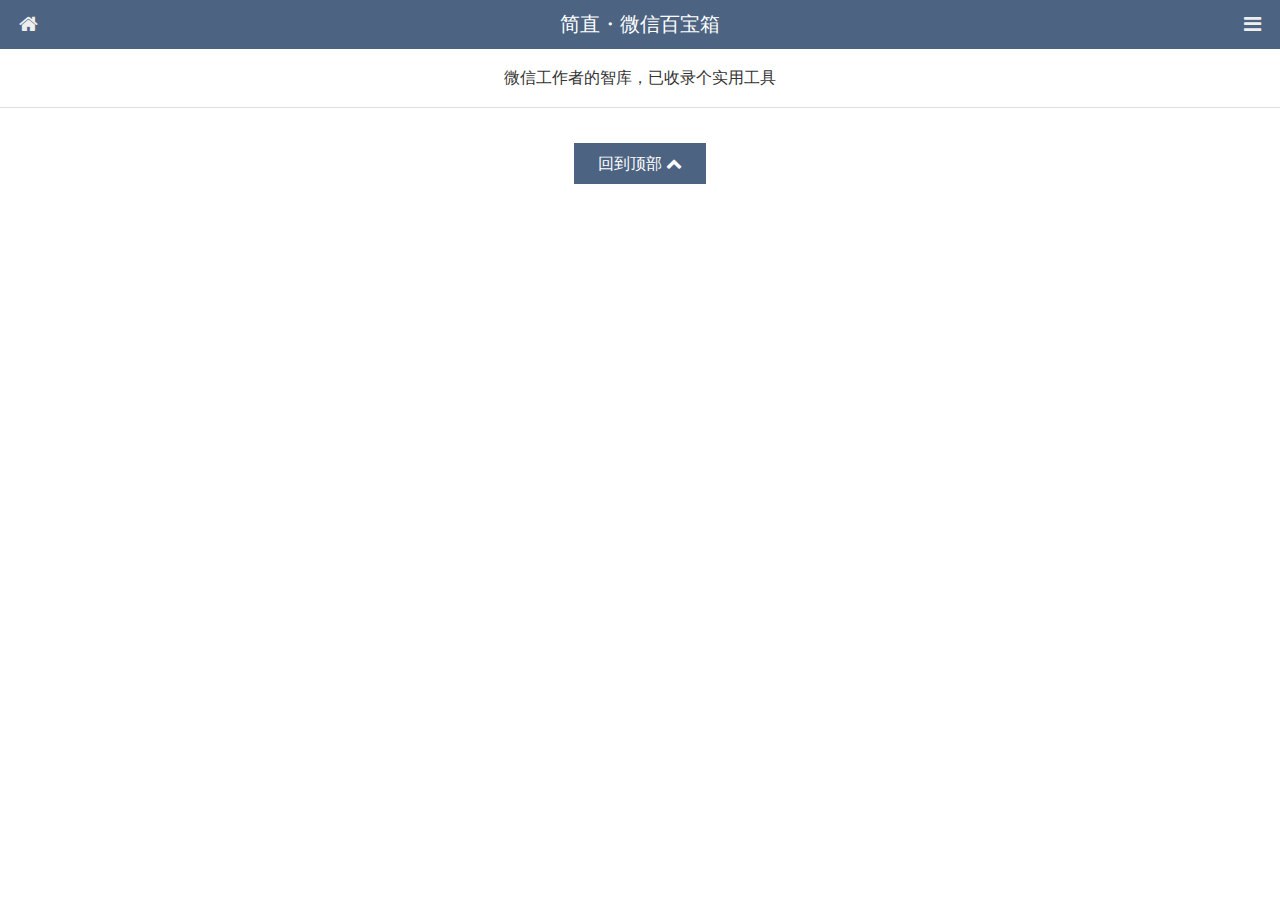
<file: index.html>
﻿<!doctype html>
<html class="no-js">
<head>
  <meta charset="utf-8">
  <meta http-equiv="X-UA-Compatible" content="IE=edge">
  <meta name="description" content="微信工作者的智库">
  <meta name="keywords" content="微信运营,微信工具,微信营销,微信智库">
  <meta name="viewport"
        content="width=device-width, initial-scale=1, maximum-scale=1, user-scalable=no">
  <title>简直・微信百宝箱</title>

  <!-- Set render engine for 360 browser -->
  <meta name="renderer" content="webkit">

  <!-- No Baidu Siteapp-->
  <meta http-equiv="Cache-Control" content="no-siteapp"/>

  <link rel="icon" type="image/png" href="assets/i/favicon.png">

  <!-- Add to homescreen for Chrome on Android -->
  <meta name="mobile-web-app-capable" content="yes">
  <link rel="icon" sizes="192x192" href="assets/i/app-icon72x72@2x.png">

  <!-- Add to homescreen for Safari on iOS -->
  <meta name="apple-mobile-web-app-capable" content="yes">
  <meta name="apple-mobile-web-app-status-bar-style" content="black">
  <meta name="apple-mobile-web-app-title" content="Amaze UI"/>
  <link rel="apple-touch-icon-precomposed" href="assets/i/app-icon72x72@2x.png">

  <!-- Tile icon for Win8 (144x144 + tile color) -->
  <meta name="msapplication-TileImage" content="assets/i/app-icon72x72@2x.png">
  <meta name="msapplication-TileColor" content="#0e90d2">

  <link rel="stylesheet" href="assets/css/amazeui.min.css">
  <link rel="stylesheet" href="assets/css/app.css">
  <script src="https://cdn1.lncld.net/static/js/av-mini-0.5.5.js"></script>
<style>
.am-header-default {
background: #4C6381;
}
h2 {
  color: #4C6381;
}
a {
  color: #999;
}

.am-accordion-basic .am-active .am-accordion-title {
color: #4C6381;
}
.am-gotop-default a {
background: #4C6381;
}
</style>
</head>
<body style="-webkit-app-region: drag">


  <header data-am-widget="header"
          class="am-header am-header-default">
      <div class="am-header-left am-header-nav">
          <a href="/" class="">

                <i class="am-header-icon am-icon-home"></i>
          </a>
      </div>

      <h1 class="am-header-title">
          <a href="#title-link" class="">
            简直・微信百宝箱
          </a>
      </h1>

<!-- 链接触发器， href 属性为目标元素 ID -->
      <div class="am-header-right am-header-nav">
          <a href="#rightpanel" data-am-offcanvas class="">

                <i class="am-header-icon am-icon-bars"></i>
          </a>
      </div>
  </header>

	<p class="am-kai" style="text-align:center;">
		微信工作者的智库，已收录<span class="number"></span>个实用工具
	</p>

  <hr data-am-widget="divider" style="" class="am-divider am-divider-default" />

	<script>window._bd_share_config={"common":{"bdSnsKey":{},"bdText":"","bdMini":"2","bdMiniList":false,"bdPic":"","bdStyle":"0","bdSize":"32"},"slide":{"type":"slide","bdImg":"4","bdPos":"right","bdTop":"100"}};with(document)0[(getElementsByTagName('head')[0]||body).appendChild(createElement('script')).src='http://bdimg.share.baidu.com/static/api/js/share.js?v=89860593.js?cdnversion='+~(-new Date()/36e5)];</script>


  <div class="am-g doc-am-g">
    <div id="sites" data-am-widget="list_news" class=" am-list-news am-list-news-default">
    </div>
  </div>


  <div data-am-widget="gotop" class="am-gotop am-gotop-default" >
    <a href="#top" title="回到顶部">
        <span class="am-gotop-title">回到顶部</span>
          <i class="am-gotop-icon am-icon-chevron-up"></i>
    </a>
  </div>

  <footer data-am-widget="footer"
          class="am-footer am-footer-default"
           data-am-footer="{  }">
    <div class="am-footer-miscs ">

    </div>
  </footer>





<!-- 侧边栏内容 -->
<div id="rightpanel" class="am-offcanvas">
  <div class="am-offcanvas-bar am-offcanvas-bar-flip">
    <div class="am-offcanvas-content">
        部分网站需要在PC上打开，才能正常扫码
        <br>
    </div>
  </div>
</div>


<!--[if (gte IE 9)|!(IE)]><!-->
<script src="assets/js/jquery.min.js"></script>
<!--<![endif]-->
<!--[if lte IE 8 ]>
<script src="http://libs.baidu.com/jquery/1.11.3/jquery.min.js"></script>
<script src="http://cdn.staticfile.org/modernizr/2.8.3/modernizr.js"></script>
<script src="assets/js/amazeui.ie8polyfill.min.js"></script>
<![endif]-->
<script src="assets/js/amazeui.min.js"></script>
</body>

<script type="text/javascript">

var totalClick = 0;

AV.initialize("kxrd1de8hg4tbhzie32q2ifck6iuccaukw2i4umxmms34fnv", "zpd95yj3t91mdcmqhcq2b3dbd8vsk253fekigphi2jp8nisj");

var types = [];
var Sites = AV.Object.extend("sites");
var query = new AV.Query(Sites);
query.descending("click");
query.limit(1000);
query.find({
  success: function(results) {
    var number = results.length;
    $('.number').append(number);

    var ulnew = '<div class="am-u-sm-12 am-u-md-4 am-u-lg-3 am-list-news-hd am-cf"> <div class="am-list-news-hd am-cf"><a href="https://jinshuju.net/f/0l3mpb" target="_blank"><h2>最新收录</h2><span class="am-list-news-more am-fr">提交 &raquo;</span></a></div><div class="am-list-news-bd"><ul class="am-list top5" data-cat="new"></ul></div> </div>';
    $('#sites').append(ulnew);

    for (var i = 0; i < results.length; i++) {
      var obj = results[i];
      var url = obj.get('url');
      var name = obj.get('name');
      var type = obj.get('type');
      var click = obj.get('click');
          totalClick += click;
      var use = obj.get('use');
      var active = obj.get('active');
      if($.inArray(type, types) < 0 && active == 1){
        types.push(type);
        var ul = '<div class="am-u-sm-12 am-u-md-4 am-u-lg-3 am-list-news-hd am-cf"> <div class="am-list-news-hd am-cf"><a href="/cat.html?cat=' + type + '"> <h2>' + type + ' TOP5</h2><span class="am-list-news-more am-fr">更多 &raquo;</span></a></div><div class="am-list-news-bd"> <ul class="am-list top5" data-cat="' + type + '"></ul></div> </div>';
        $('#sites').append(ul);
      }

      var li = '<li class="am-g am-list-item-dated"><a class="am-list-item-hd" target="_blank" href="/p.html?id=' + obj.id + '" data-click="' + click + '" ontouchstart="add(\'' + obj.id + '\', ' + click + ');" onclick="add(\'' + obj.id + '\', ' + click + ');" target="_blank">' + name + '<span class="am-list-date">' + use + '/' + click + '</span></a></li>';
      if($('ul[data-cat="' + type + '"].top5 li').length<5){
        $('ul[data-cat="' + type + '"].top5').append(li);
      } else {
        $('ul[data-cat="' + type + '"].else').append(li);
      }
      if(i>=results.length-5){
        $('ul[data-cat="new"].top5').append(li);
      }
    }

    var opt = {
      title: number + '个实用微信运营工具，被点击过' + totalClick + '次|简直・微信百宝箱',
      imgUrl: 'http://icewent.qiniudn.com/wx5s/zxl.jpg',
      success: function() {
      },
      cancel: function() {
      }
    };
    SM_TRACK.setTimeLine(opt);

    var opt = {
      title: number + '个实用微信运营工具，被点击过' + totalClick + '次|简直・微信百宝箱',
      imgUrl: 'http://icewent.qiniudn.com/wx5s/zxl.jpg',
      desc: '随身携带，随查随用，微信运营人员必备，做微信必须知道的网站',
      success: function() {
      },
      cancel: function() {
      }
    };
    SM_TRACK.setAppMessage(opt);


  },
  error: function(error) {
    alert("Error: " + error.code + " " + error.message);
  }
});

function add(objid, click){

  console.log(objid);
        var query = new AV.Query(Sites);

        query.get(objid, {
          success: function(a) {
            a.set("click", click + 1);
            a.save(null, {
              error: function(userAgain, error) {
                // This will error, since the AV.User is not authenticated
              }
            });
          }
        });


}


</script>


<script type="text/javascript">
var _smq = _smq || [];
_smq.push(['_setAccount', '3c65513', new Date()]);
_smq.push(['pageview']);

(function() {
  var sm = document.createElement('script'); sm.type = 'text/javascript'; sm.async = true;
  sm.src = ('https:' == document.location.protocol ? 'https://' : 'http://') + 'cdnmaster.com/sitemaster/collect.js';
  var s = document.getElementsByTagName('script')[0]; s.parentNode.insertBefore(sm, s);
})();


</script>
</html>
</file>
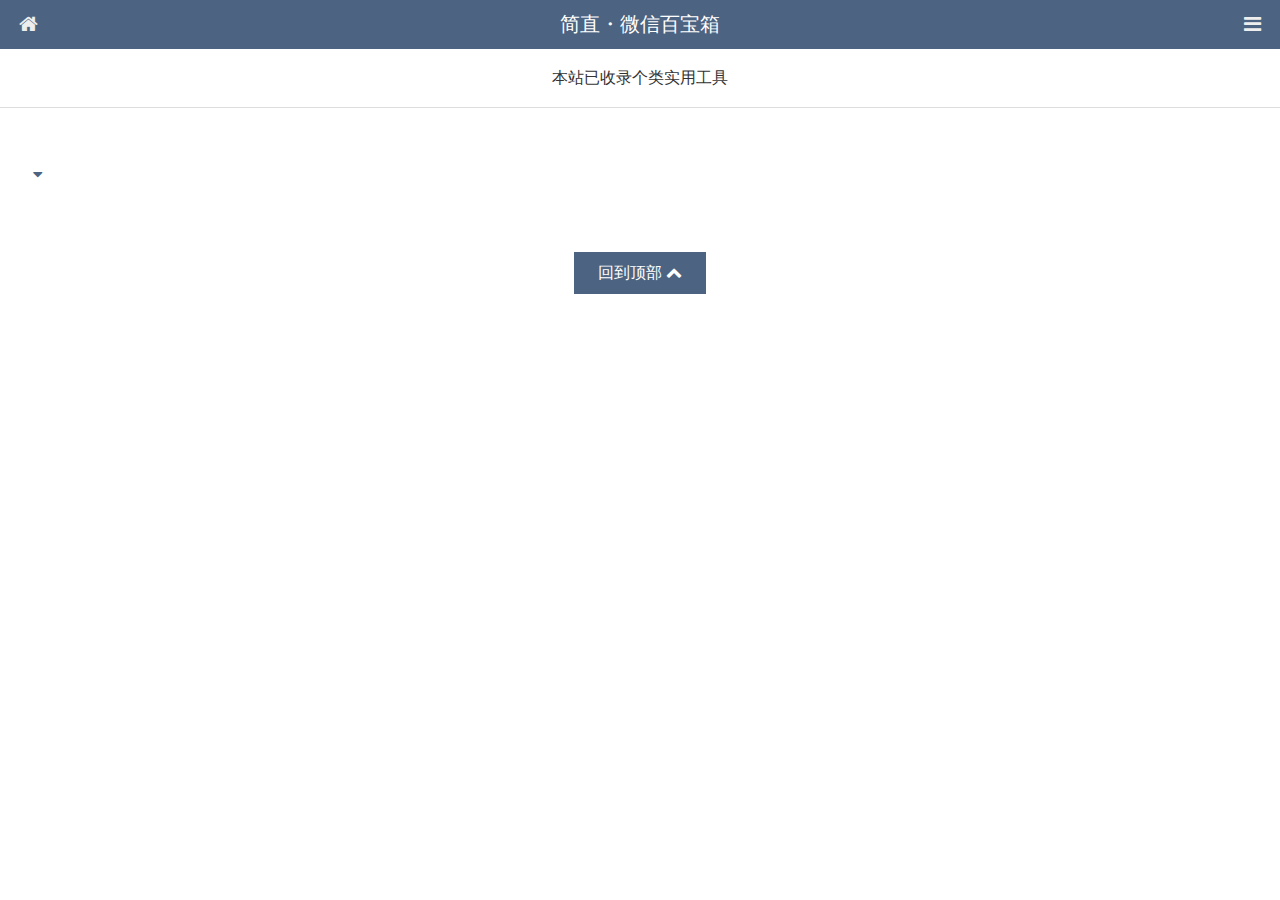
<file: cat.html>
﻿<!doctype html>
<html class="no-js">
<head>
  <meta charset="utf-8">
  <meta http-equiv="X-UA-Compatible" content="IE=edge">
  <meta name="description" content="微信工作者的智库">
  <meta name="keywords" content="微信运营,微信工具,微信营销,微信智库">
  <meta name="viewport"
        content="width=device-width, initial-scale=1, maximum-scale=1, user-scalable=no">
  <title>简直・微信百宝箱</title>

  <!-- Set render engine for 360 browser -->
  <meta name="renderer" content="webkit">

  <!-- No Baidu Siteapp-->
  <meta http-equiv="Cache-Control" content="no-siteapp"/>

  <link rel="icon" type="image/png" href="assets/i/favicon.png">

  <!-- Add to homescreen for Chrome on Android -->
  <meta name="mobile-web-app-capable" content="yes">
  <link rel="icon" sizes="192x192" href="assets/i/app-icon72x72@2x.png">

  <!-- Add to homescreen for Safari on iOS -->
  <meta name="apple-mobile-web-app-capable" content="yes">
  <meta name="apple-mobile-web-app-status-bar-style" content="black">
  <meta name="apple-mobile-web-app-title" content="Amaze UI"/>
  <link rel="apple-touch-icon-precomposed" href="assets/i/app-icon72x72@2x.png">

  <!-- Tile icon for Win8 (144x144 + tile color) -->
  <meta name="msapplication-TileImage" content="assets/i/app-icon72x72@2x.png">
  <meta name="msapplication-TileColor" content="#0e90d2">

  <link rel="stylesheet" href="assets/css/amazeui.min.css">
  <link rel="stylesheet" href="assets/css/app.css">
  <script src="https://cdn1.lncld.net/static/js/av-mini-0.5.5.js"></script>
<style>
.am-header-default {
background: #4C6381;
}
a {
  color: #999;
}

.am-accordion-basic .am-active .am-accordion-title {
color: #4C6381;
}
.am-gotop-default a {
background: #4C6381;
}
</style>
</head>
<body>


  <header data-am-widget="header"
          class="am-header am-header-default">
      <div class="am-header-left am-header-nav">
          <a href="/" class="">
              <i class="am-header-icon am-icon-home"></i>
          </a>
      </div>

      <h1 class="am-header-title">
          <a href="/" class="">
            简直・微信百宝箱
          </a>
      </h1>

      <div class="am-header-right am-header-nav">
          <a href="#right-link" class="">

                <i class="am-header-icon am-icon-bars"></i>
          </a>
      </div>
  </header>

<p class="am-kai" style="text-align:center;">
  本站已收录<span class="number"></span>个<span class="cat"></span>类实用工具
</p>

  <hr data-am-widget="divider" style="" class="am-divider am-divider-default" />


  <div class="am-g doc-am-g">
    <div id="sites" data-am-widget="list_news" class=" am-list-news am-list-news-default">
    </div>
  </div>

    <!--
    <div class="am-u-sm-6 am-u-md-8 am-u-lg-9">
      <p class="tagsinput">
          提交链接，请发给以下公众号
          <br>
          <br>
          <img class="" src="http://icewent.qiniudn.com/wx5s/handbook.png">
          <br>
          wei_radar
          <br>
          <br>
          本页面由 SocialMaster 提供社会化监测
      </p>
    </div>




    -->

  <div data-am-widget="gotop" class="am-gotop am-gotop-default" >
    <a href="#top" title="回到顶部">
        <span class="am-gotop-title">回到顶部</span>
          <i class="am-gotop-icon am-icon-chevron-up"></i>
    </a>
  </div>

  <footer data-am-widget="footer"
          class="am-footer am-footer-default"
           data-am-footer="{  }">
    <div class="am-footer-miscs ">

    </div>
  </footer>

<!--[if (gte IE 9)|!(IE)]><!-->
<script src="assets/js/jquery.min.js"></script>
<!--<![endif]-->
<!--[if lte IE 8 ]>
<script src="http://libs.baidu.com/jquery/1.11.3/jquery.min.js"></script>
<script src="http://cdn.staticfile.org/modernizr/2.8.3/modernizr.js"></script>
<script src="assets/js/amazeui.ie8polyfill.min.js"></script>
<![endif]-->
<script src="assets/js/amazeui.min.js"></script>
</body>
    <script type="text/javascript">



function getQueryStringByName(name){

     var result = location.search.match(new RegExp("[\?\&]" + name+ "=([^\&]+)","i"));

     if(result == null || result.length < 1){

         return "";

     }

     return result[1];

}

var cat =  getQueryStringByName('cat');
cat = decodeURI(cat);

var ul = '<div class="am-u-sm-12 am-u-md-4 am-u-lg-3 am-list-news-hd am-cf"><section data-am-widget="accordion" class="am-accordion am-accordion-basic" data-am-accordion="{\"multiple\": true }"> <dl class="am-accordion-item am-active am-disabled"> <dt class="am-accordion-title">' + cat + '</dt> <dd class="am-accordion-bd am-collapse am-in"> <div class="am-accordion-content">  <ul class="am-list top5" data-cat="' + cat + '"></ul></div> </dd> </dl></section></div>';
$('#sites').append(ul);

AV.initialize("kxrd1de8hg4tbhzie32q2ifck6iuccaukw2i4umxmms34fnv", "zpd95yj3t91mdcmqhcq2b3dbd8vsk253fekigphi2jp8nisj");

var Sites = AV.Object.extend("sites");
var query = new AV.Query(Sites);
query.equalTo("type", cat);
query.descending("click");
query.limit(1000);
query.find({
  success: function(results) {
console.log(results);
    var number = results.length;
    $('.number').append(number);
    $('.cat').append(cat);
    for (var i = 0; i < results.length; i++) {
      var obj = results[i];
      var url = obj.get('url');
      var name = obj.get('name');
      var type = obj.get('type');
      var click = obj.get('click');
      var use = obj.get('use');
      var active = obj.get('active');

      var li = '<li class="am-g am-list-item-dated"><a class="am-list-item-hd" target="_blank" href="/p.html?id=' + obj.id + '" data-click="' + click + '" ontouchstart="add(\'' + obj.id + '\', ' + click + ');" onclick="add(\'' + obj.id + '\', ' + click + ');" target="_blank">' + name + '<span class="am-list-date">' + use + '/' + click + '</span></a></li>';
      if($('ul[data-cat="' + type + '"].top5 li').length<100){
        $('ul[data-cat="' + type + '"].top5').append(li);
      } else {
        $('ul[data-cat="' + type + '"].else').append(li);
      }
    }
  },
  error: function(error) {
    alert("Error: " + error.code + " " + error.message);
  }
});

function add(objid, click){

  console.log(objid);
        var query = new AV.Query(Sites);

        query.get(objid, {
          success: function(a) {
            a.set("click", click + 1);
            a.save(null, {
              error: function(userAgain, error) {
                // This will error, since the AV.User is not authenticated
              }
            });
          }
        });


}


</script>

<script type="text/javascript">
var _smq = _smq || [];
_smq.push(['_setAccount', '3c65513', new Date()]);
_smq.push(['pageview']);

(function() {
  var sm = document.createElement('script'); sm.type = 'text/javascript'; sm.async = true;
  sm.src = ('https:' == document.location.protocol ? 'https://' : 'http://') + 'cdnmaster.com/sitemaster/collect.js';
  var s = document.getElementsByTagName('script')[0]; s.parentNode.insertBefore(sm, s);
})();



</script>
</html>
</file>
<file: assets/css/app.css>
/* Write your styles */
.screenshot {
  overflow: hidden;
}

[class*=am-u-]+[class*=am-u-]:last-child {
	float: left;
}

.am-breadcrumb {
	padding: 0.2em 1em;
}

.intro {
	padding: 15px;
	background: #eee;
	font-size: 12px;
}

@media only screen and (min-width:641px) {
	.intro {
		margin: 0 -10px 0 10px;
	}
}

#ds-thread #ds-reset .ds-replybox .ds-avatar {
	margin-left: 0;
	padding-left: 0;
}

div.am-duoshuo.am-duoshuo-default {
	margin-left: -6px;
}

.am-btn-success {
	background: #4C6381;
	border: 0;
}
</file>
